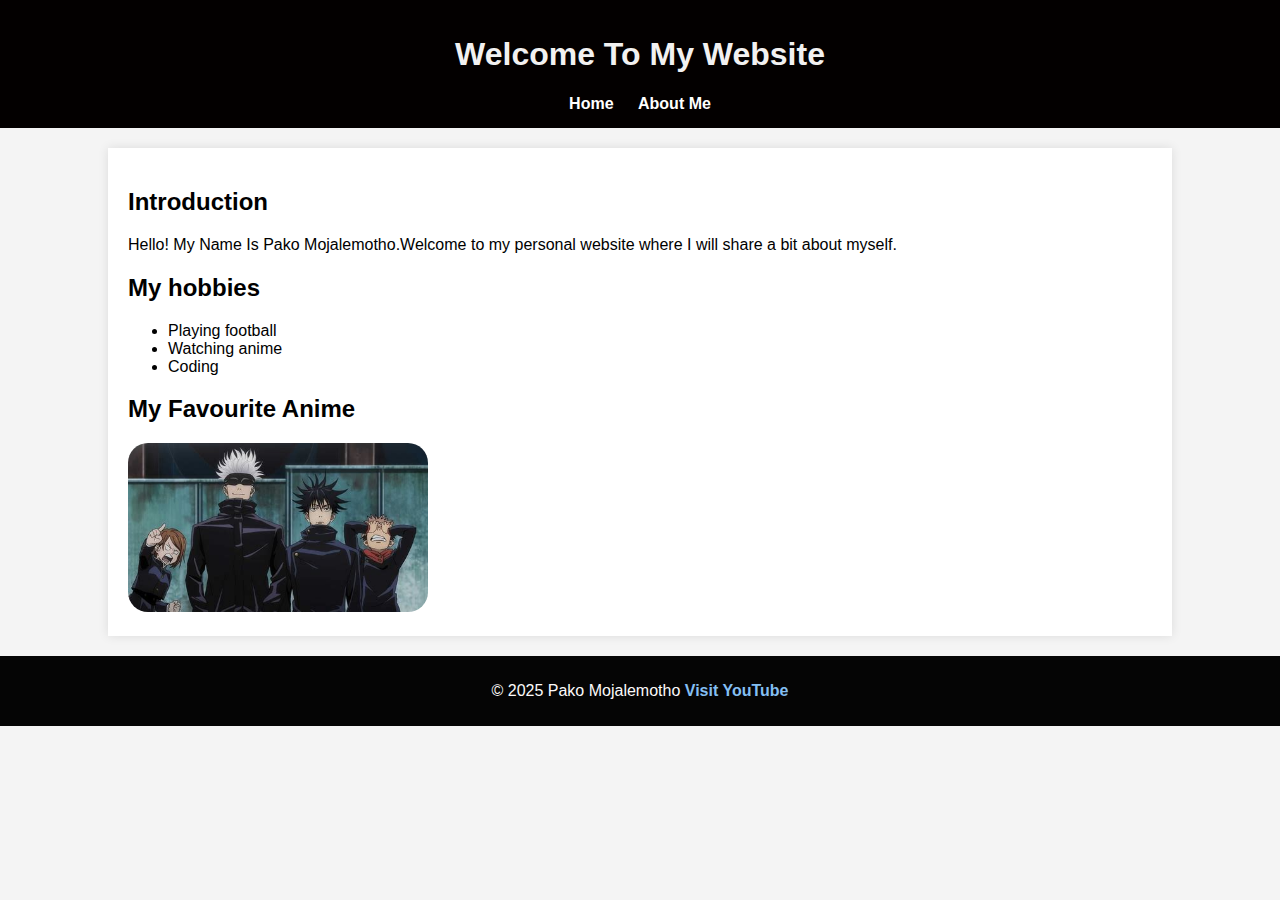
<file: index.html>
<!DOCTYPE html>
<html>
<head>
	<title>My Personal Website </title>
	<link rel="stylesheet" href="styles.css">
</head>	
  <body>
     <header>
	<h1> Welcome To My Website</h1>
	<nav>
	  <a href="index.html">Home</a>
	  <a href="about.html">About Me</a>
	</nav>
     </header>
 
     <section>
        <h2>Introduction</h2>
	<p>Hello! My Name Is Pako Mojalemotho.Welcome to my personal website where I will share a bit about myself.</p>
	<h2>My hobbies </h2>
 	<ul>
            <li> Playing football </li>
	    <li> Watching anime </li>
            <li> Coding </li>
        </ul>
	<h2> My Favourite Anime</h2>
	<img src="jjk2.jpg" width="300" alt="gojo and his students"> 
        </section>

     <footer>
	<p>&copy; 2025 Pako Mojalemotho <a href="www.youtube.com">Visit YouTube</a>
     </footer>

  </body>
</html>
</file>
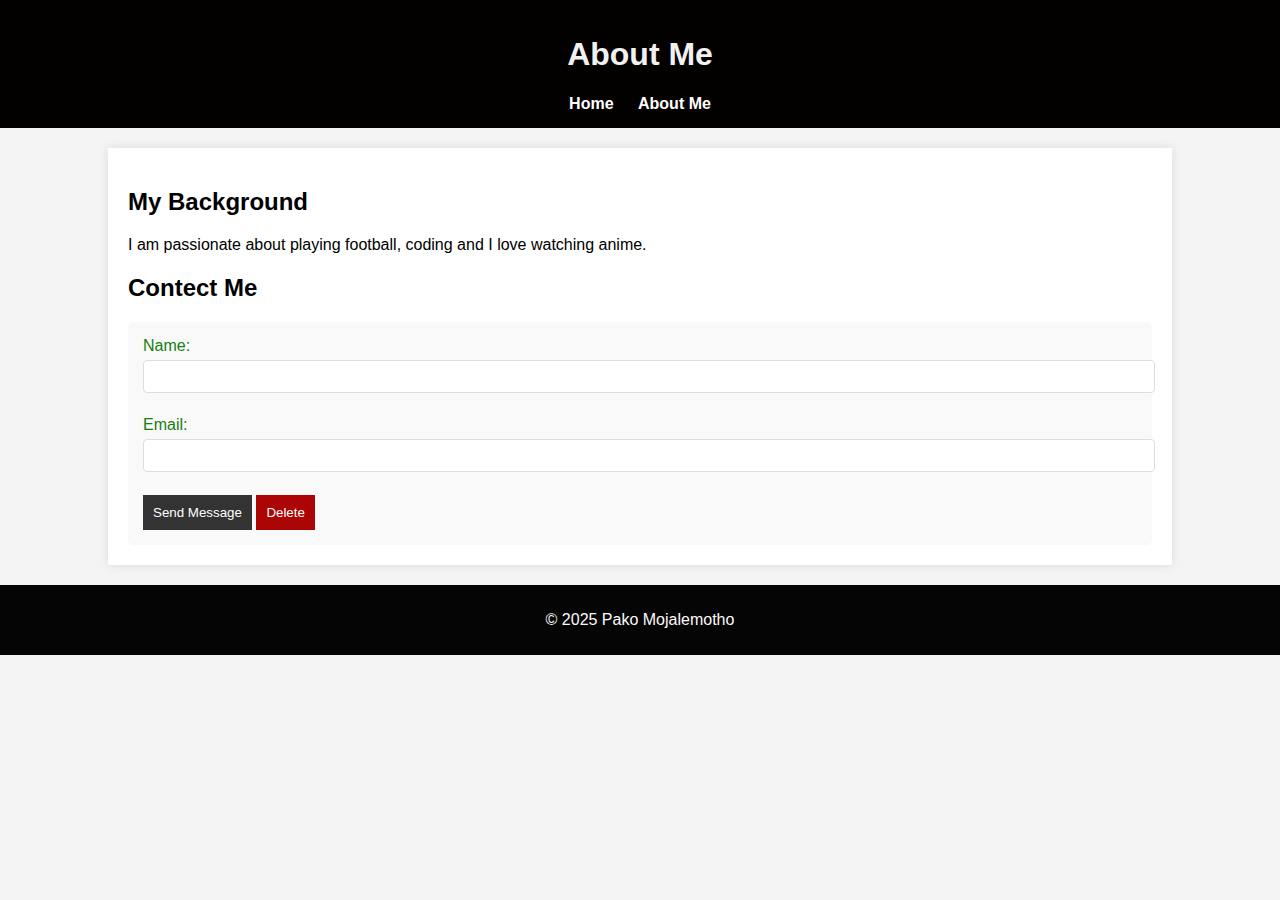
<file: about.html>
<!DOCTYPE html>
<html>
<head>
	<title>About Me </title>
	<link rel="stylesheet" href="styles.css">
</head>	
  <body>
     <header>
	<h1>About Me</h1>
	<nav>
	  <a href="index.html">Home</a>
	  <a href="about.html">About Me</a>
	</nav>
     </header>
 
     <section>
        <h2>My Background </h2>
	<p>I am passionate about playing football, coding and I love watching anime.</p>
	<h2>Contect Me</h2>
 	<form>
	  <lable for"name"> Name:</label>
	  <input type="text" id=name name="name"> <br><br>
	  <label for="email"> Email: </lable>
	  <input type="email" id="email" name="email"><br><br>
	  <input type="submit"value="Send Message" id="sendBtn";>
	  <input type="submit"value="Delete" id="delBtn";> 
         </form>
        </section>

     <footer>
	   <p>&copy; 2025 Pako Mojalemotho </p>
     </footer>

  </body>
</html>
</file>
<file: styles.css>
/*Apply styles to the body*/
body{
	font-family:Arial,sans-serif;
	margin:0;
	padding:0;
	background-color:#f4f4f4;
}
/*Style the header*/
header{
	background-color:#030000;
	color:rgb(242, 241, 241);
	text-align:center;
	padding:15px;
}
/*Style navigation links*/
nav a{
	color:white;
	text-decoration:none;
	margin:0 10px;
	font-weight:bold;
}
nav a:hover{
	text-decoration:underline;
}
/*center content*/
section{
	width:80%;
	margin:20px auto;
	padding:20px;
	background-color:white;
	box-shadow:0 0 10px rgba(0,0,0,0.1)
}
/*Style the footer*/
footer{
	text-align:center;
	background-color:#050505;
	color:rgb(252, 250, 250);
	padding:10px;
	margin-top:20px;
}

footer a{
	color:rgb(132, 191, 242);
    text-decoration:none; 
    margin: 0 10 px;
    font-weight: bold;

}
img{
    border-radius: 20px;
}

form{
	background:#f9f9f9;
	padding:15px;
	border-radius:5px;
}
input[type="text"],input[type="email"]{
	width:100%;
	padding:8px;
	margin:5px 0;
	border:1px solid #ddd;
	border-radius:4px;
}
input[type="submit"]{
	background-color: #333;
	color:white;
	padding:10px;
	border:none;
	cursor:pointer;
}

Lable{
    color: #167e11;

}

#delBtn{
    background-color: rgb(171,5,5);
}
</file>
